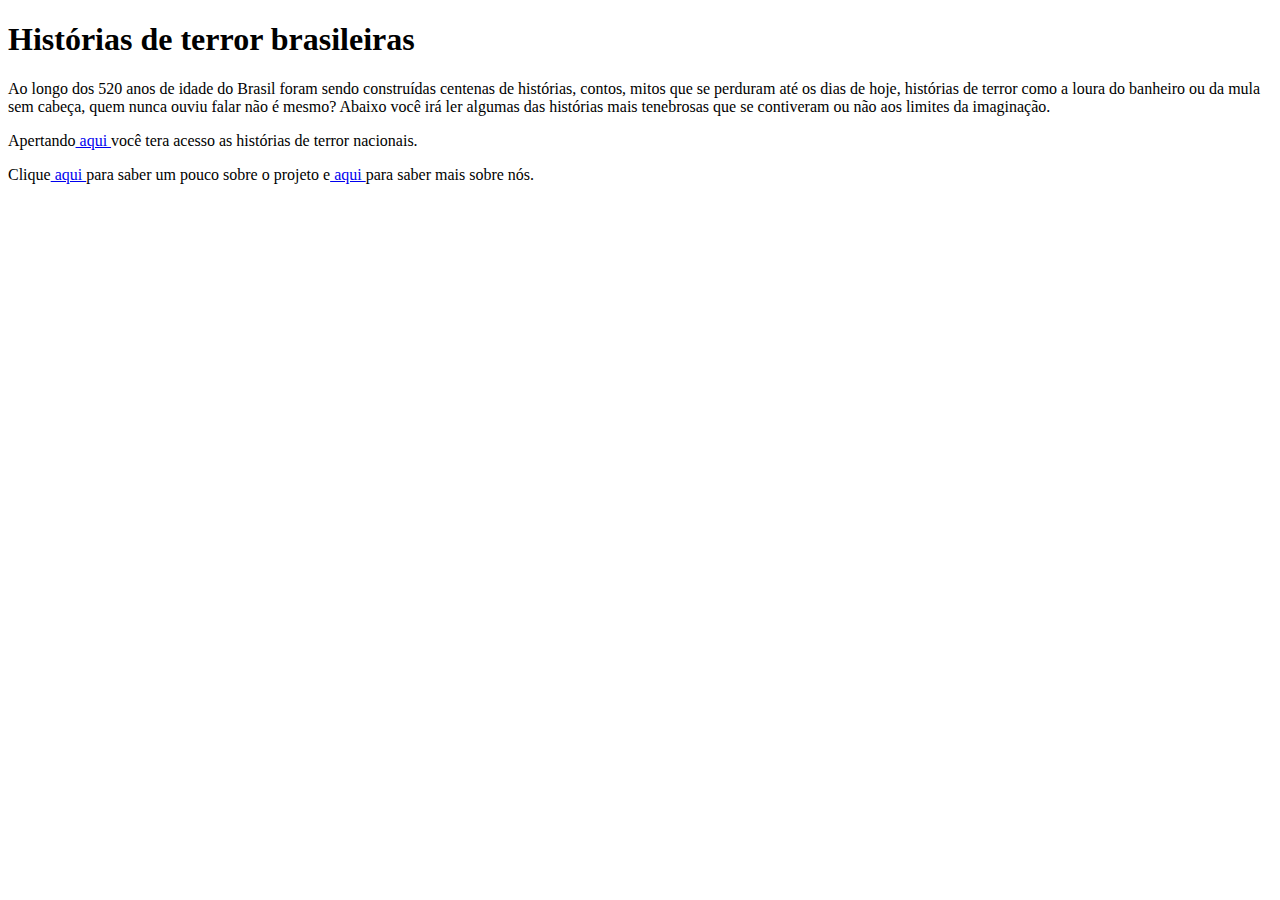
<file: index.html>
<!DOCTYPE html>
<html lang="pt-br">
<head>
    <meta charset="UTF-8">
    <meta http-equiv="X-UA-Compatible" content="IE=edge">
    <meta name="viewport" content="width=device-width, initial-scale=1.0">
    <title>Home</title>
</head>
<body>
    <h1>Histórias de terror brasileiras</h1>
    <p>Ao longo dos 520 anos de idade do Brasil foram sendo construídas centenas de histórias, contos, mitos que se perduram até os dias de hoje, histórias de terror como a loura do banheiro ou da mula sem cabeça, quem nunca ouviu falar não é mesmo? Abaixo você irá ler algumas das histórias mais tenebrosas que se contiveram ou não aos limites da imaginação. </p>
   <p>Apertando<a href="terrorbrasileiro.html"> aqui </a>você tera acesso as histórias de terror nacionais.</p>
    <p>Clique<a href="sobre.html"> aqui </a> para saber um pouco sobre o projeto e<a href="contatos.html"> aqui </a> para saber mais sobre nós.</p>
</body>
</html>
</file>
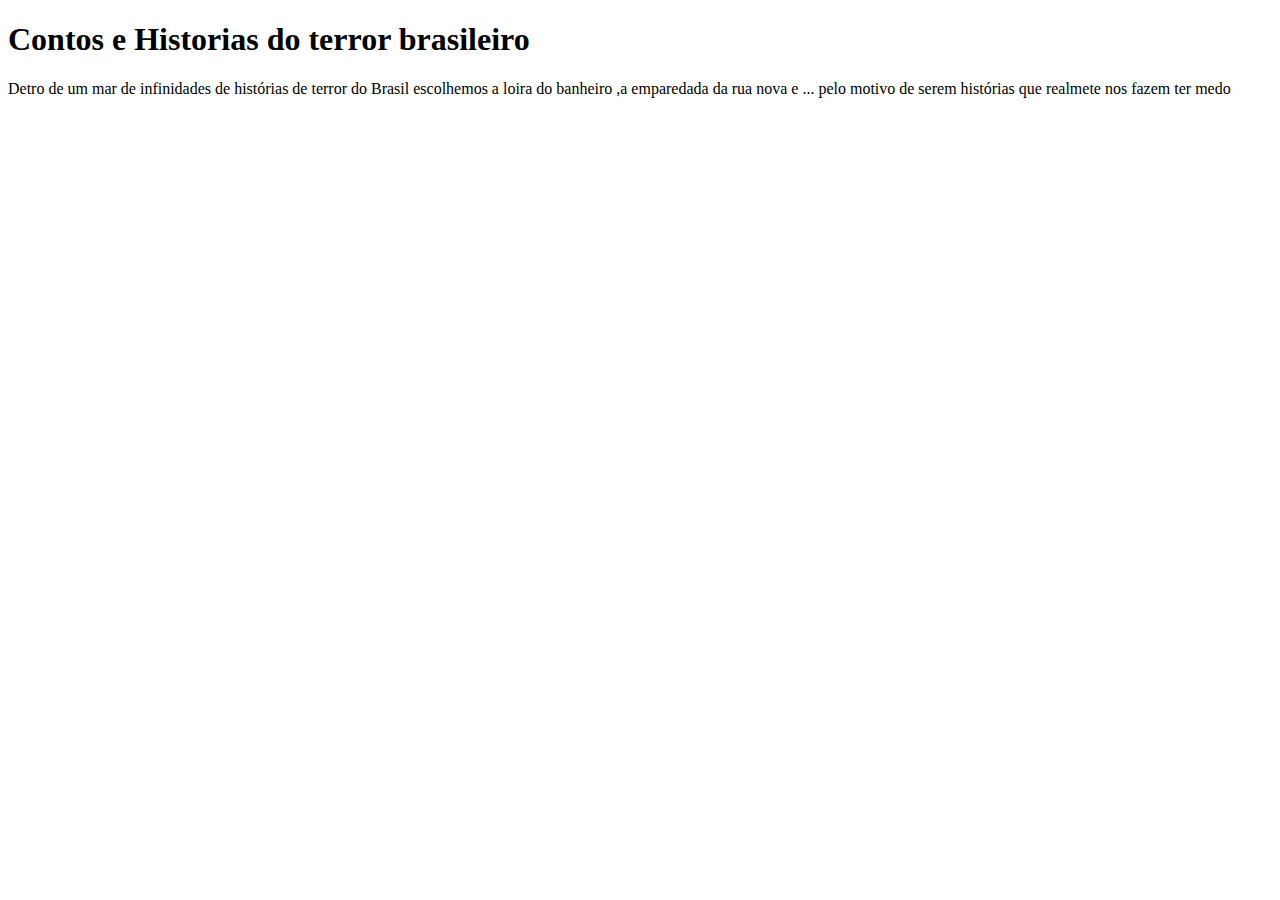
<file: anexo.html>
<!DOCTYPE html>
<html lang="pt-br">
<head>
    <meta charset="UTF-8">
    <meta http-equiv="X-UA-Compatible" content="IE=edge">
    <meta name="viewport" content="width=device-width, initial-scale=1.0">
    <title>Contos e historias do terror brasileiro</title>
</head>
<body>
    <h1>Contos e Historias do terror brasileiro</h1>

    <p>Detro de um mar de infinidades de histórias de terror do Brasil escolhemos a loira do banheiro ,a emparedada da rua nova e ... pelo motivo de serem histórias que realmete nos fazem ter medo </p>
</body>
</html>
</file>
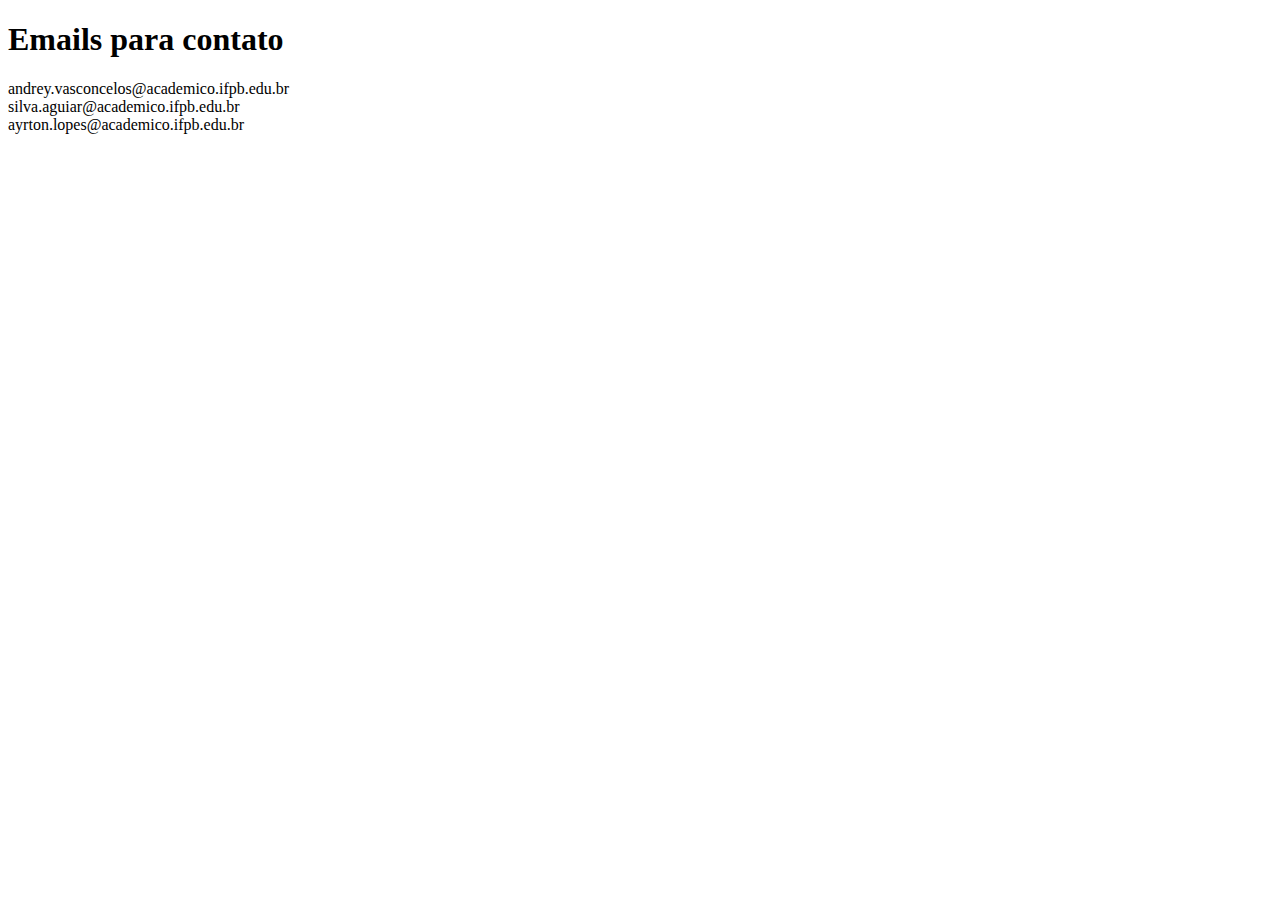
<file: apaga.html>
<!DOCTYPE html>
<html lang="pt">
<head>
  <meta charset="UFT-8">
  <title>Entre em contato</title>
</head>
<body>
  <h1>Emails para contato</h1>
  <p>andrey.vasconcelos@academico.ifpb.edu.br<br>silva.aguiar@academico.ifpb.edu.br<br>ayrton.lopes@academico.ifpb.edu.br</p>
</body>
</html>
</file>
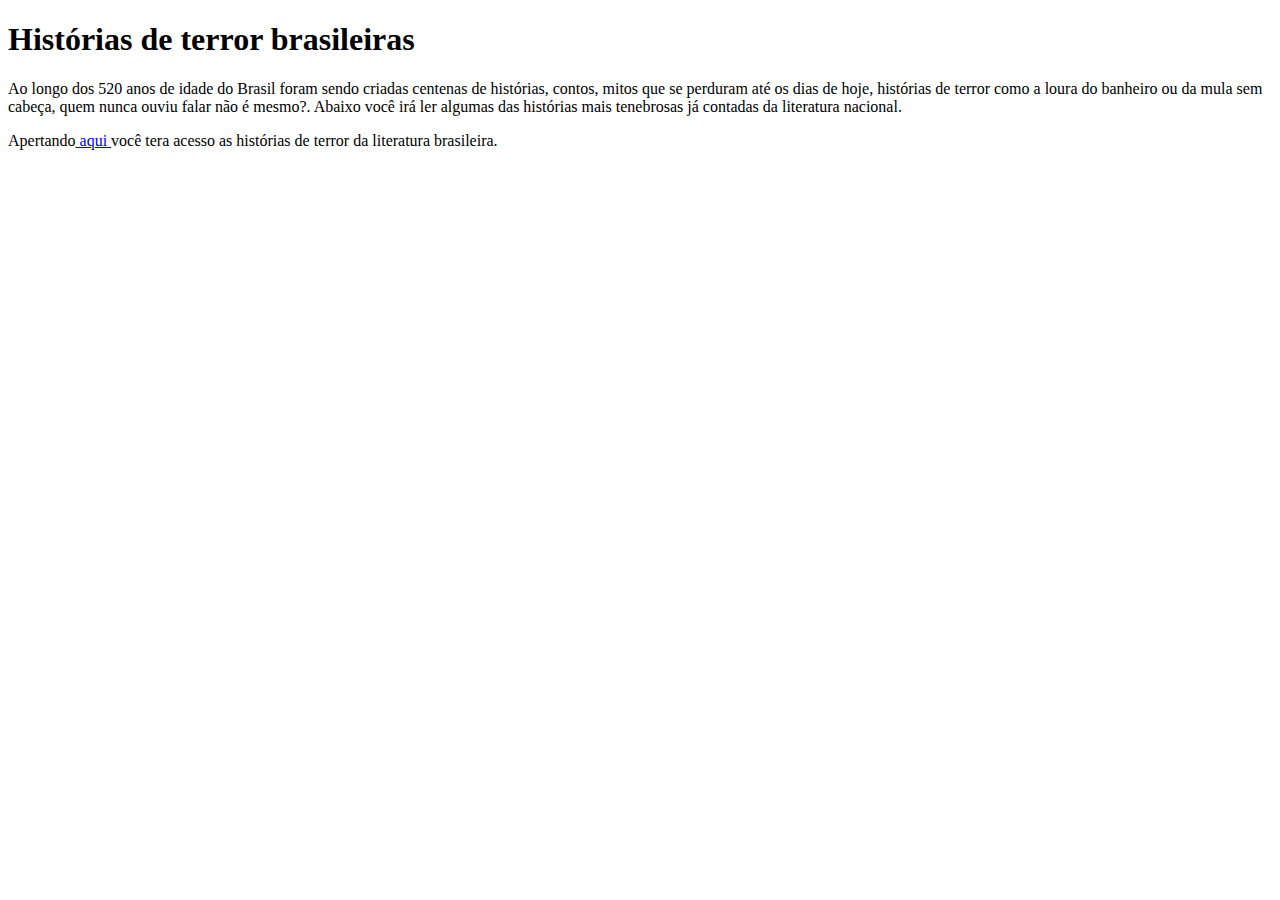
<file: home.html>
<!DOCTYPE html>
<html lang="pt-br">
<head>
    <meta charset="UTF-8">
    <meta http-equiv="X-UA-Compatible" content="IE=edge">
    <meta name="viewport" content="width=device-width, initial-scale=1.0">
    <title>Home</title>
</head>
<body>
    <h1>Histórias de terror brasileiras</h1>
    <p>Ao longo dos 520 anos de idade do Brasil foram sendo criadas centenas de histórias, contos, mitos que se perduram até os dias de hoje, histórias de terror como a loura do banheiro ou da mula sem cabeça, quem nunca ouviu falar não é mesmo?. Abaixo você irá ler algumas das histórias mais tenebrosas já contadas da literatura nacional. </p>
   <p>Apertando<a href="index.html"> aqui </a>você tera acesso as histórias de terror da literatura brasileira.</p>
</body>
</html>
</file>
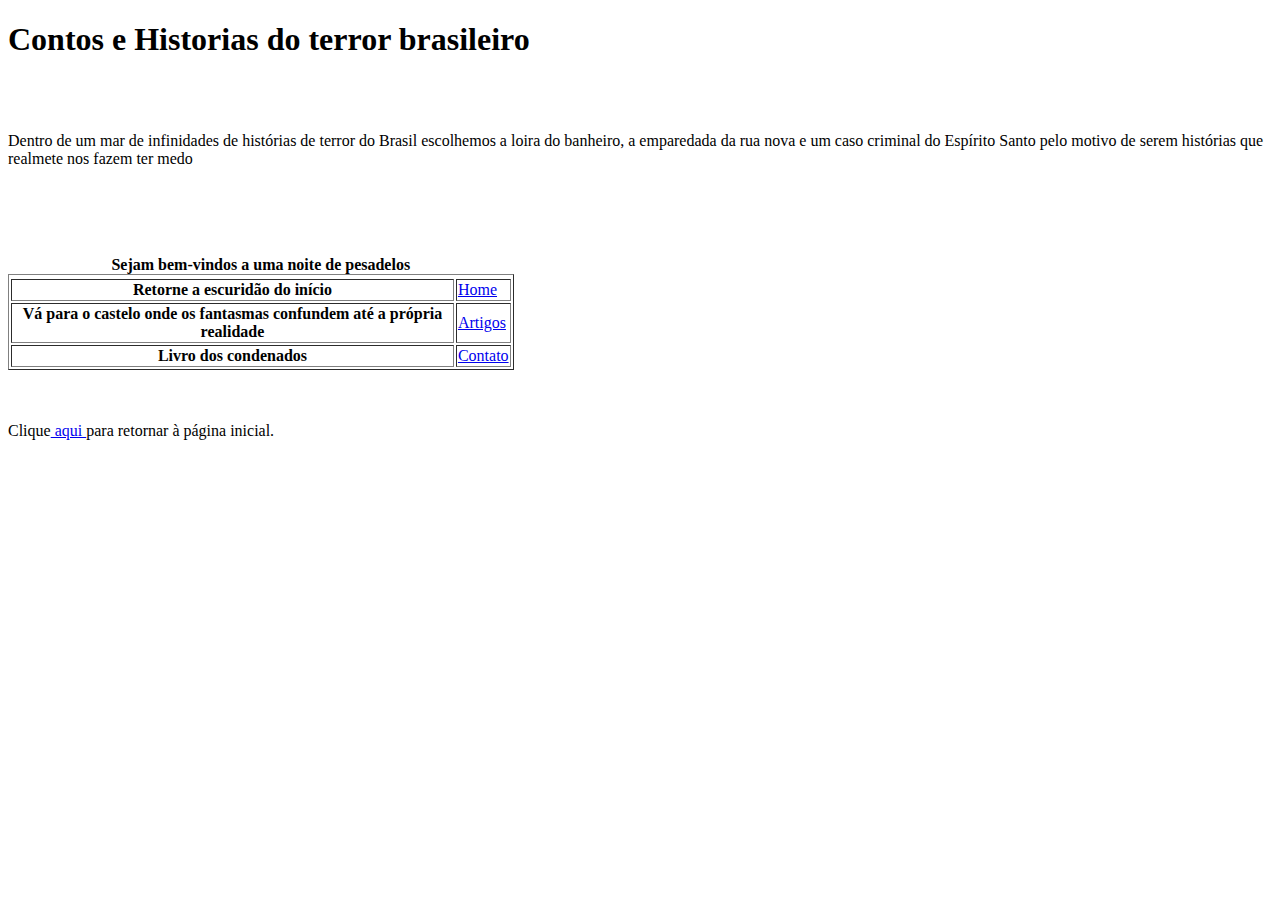
<file: sobre.html>
<!DOCTYPE html>
<html lang="pt-br">
<head>
    <meta charset="UTF-8">
    <meta http-equiv="X-UA-Compatible" content="IE=edge">
    <meta name="viewport" content="width=device-width, initial-scale=1.0">
    <link rel="stylesheet" type="text/css" href="layout.css" media="screen">
    <title>Contos e historias do terror brasileiro</title>
</head>
<body id="sobre_layout">
    <h1 class="sobrecontos">Contos e Historias do terror brasileiro</h1>
    <br>
    <br>
    <p>Dentro de um mar de infinidades de histórias de terror do Brasil escolhemos a loira do banheiro, a emparedada da rua nova e um caso criminal do Espírito Santo pelo motivo de serem histórias que realmete nos fazem ter medo </p>
    <table border="1" width='40%' class="tabela_sobre";>
        <thead>
            <tr class="tabela_sobre">
                <caption scope="col" colspan="2"><strong>Sejam bem-vindos a uma noite de pesadelos</strong></caption>
                <br>
            </tr>
        </thead>
        <tbody>
            <tr id="tabela_sobre">
                <th scope="row">Retorne a escuridão do início</th><br>
                <td><a class="linkscolor_sobre" href="index.html"> Home </a</td>
            </tr>
            <tr class="tabela_sobre">
                <th scope="row">Vá para o castelo onde os fantasmas confundem até a própria realidade</th><br>
                <td><a class="linkscolor_sobre" href="terrorbrasileiro.html"> Artigos </a</td><br>
            </tr>
        </tbody> 
        <tfoot>
            <tr class="tabela_sobre">
                <th scope="row">Livro dos condenados</th><br>
                <td><a class="linkscolor_sobre" href="contatos.html"> Contato </a</td><br>
            </tr>
        </tfoot>
        

    </table>
    <br>
    <br>
    <p id="clicaraki">Clique<a class="linkscolor_sobre" href="index.html"> aqui </a> para retornar à página inicial.</p>
</body>
</html>
</file>
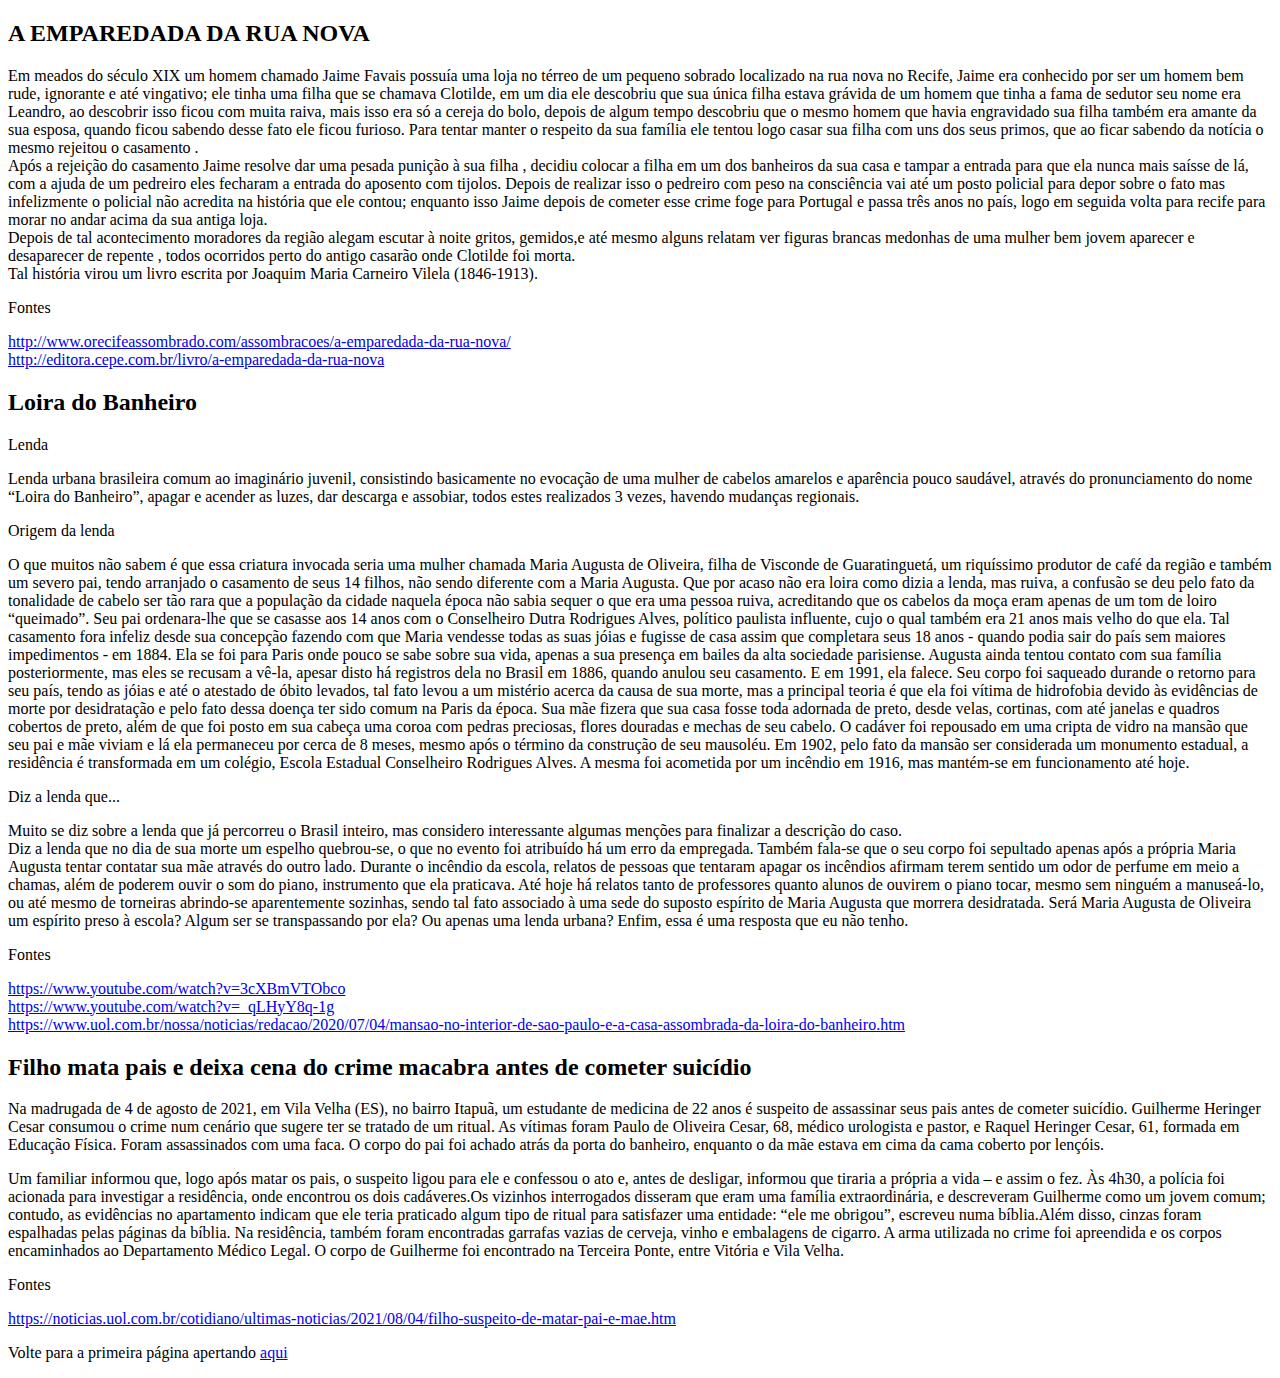
<file: terrorbrasileiro.html>
<!DOCTYPE html>
<html lang="pt-br">
<head>
    <meta charset="UTF-8">
    <meta http-equiv="X-UA-Compatible" content="IE=edge">
    <meta name="viewport" content="width=device-width, initial-scale=1.0">
    <title>Histórias de terror brasileiras</title>
</head>
<body>
    
    <h2>A EMPAREDADA DA RUA NOVA</h2>
    <p>  Em meados do século XIX um homem chamado Jaime Favais possuía uma loja no térreo de um pequeno sobrado localizado na rua nova no Recife, Jaime era conhecido por ser um homem bem  rude, ignorante e até vingativo; ele tinha uma filha que se chamava Clotilde, em um dia ele descobriu que sua única filha estava grávida de um homem que tinha a fama de sedutor seu nome era Leandro, ao descobrir isso ficou com muita raiva, mais isso era só a cereja do bolo, depois de algum tempo descobriu que o mesmo homem que havia engravidado sua filha também era amante da sua esposa, quando ficou sabendo desse fato ele ficou furioso. Para tentar manter o respeito da sua família ele tentou logo casar sua filha com uns dos seus primos, que ao ficar sabendo da notícia o mesmo rejeitou o casamento . <br>

    Após a rejeição do casamento Jaime resolve dar uma pesada punição à sua filha , decidiu colocar a filha em um dos banheiros da sua casa e tampar a entrada para que ela nunca mais saísse de lá, com a ajuda de um pedreiro eles fecharam a entrada do aposento com tijolos. Depois de realizar isso o pedreiro com peso na consciência vai até um posto policial para depor sobre o fato mas infelizmente o policial  não acredita na história que ele contou; enquanto isso Jaime depois de cometer esse crime foge para Portugal e passa três anos no país, logo em seguida volta para recife para morar no andar acima da sua antiga loja.<br>
        
    Depois de tal acontecimento moradores da região alegam escutar à noite gritos, gemidos,e até mesmo alguns relatam ver figuras brancas medonhas de uma mulher bem jovem aparecer e desaparecer de repente , todos ocorridos perto do antigo casarão onde Clotilde foi morta.<br>
        
    Tal história virou um livro escrita por Joaquim Maria Carneiro Vilela (1846-1913).</p>
    
    <p> Fontes </p>
    <p><a href="http://www.orecifeassombrado.com/assombracoes/a-emparedada-da-rua-nova/"> http://www.orecifeassombrado.com/assombracoes/a-emparedada-da-rua-nova/</a><br><a href="http://editora.cepe.com.br/livro/a-emparedada-da-rua-nova"> http://editora.cepe.com.br/livro/a-emparedada-da-rua-nova</a></p>

    <h2>Loira do Banheiro</h2>
    <p>Lenda</p>

    <p>Lenda urbana brasileira comum ao imaginário juvenil, consistindo basicamente no evocação de uma mulher de cabelos amarelos e aparência pouco saudável, através do pronunciamento  do nome “Loira do  Banheiro”, apagar e acender as luzes, dar descarga e assobiar, todos estes realizados 3 vezes, havendo mudanças regionais.
        </p>

    <p>Origem da lenda</p>

    <p>O que muitos não sabem é que essa criatura invocada seria uma mulher chamada Maria Augusta de Oliveira, filha de Visconde de Guaratinguetá, um riquíssimo produtor de café da região e também um severo pai, tendo arranjado o casamento de seus 14 filhos, não sendo diferente com a Maria Augusta. Que por acaso não era loira como dizia a lenda, mas ruiva, a confusão se deu pelo fato da tonalidade de cabelo ser tão rara que a população da cidade naquela época não sabia sequer o que era uma pessoa ruiva, acreditando que os cabelos da moça eram apenas  de um tom de loiro “queimado”.
    Seu pai ordenara-lhe que se casasse aos 14 anos com o Conselheiro Dutra Rodrigues Alves, político paulista influente, cujo o qual também era 21 anos mais velho do que ela. Tal casamento fora infeliz desde sua concepção fazendo com que Maria vendesse todas as suas jóias e fugisse de casa assim que completara seus 18 anos - quando podia sair do país sem maiores impedimentos - em 1884. 
    Ela se foi para Paris onde pouco se sabe sobre sua vida, apenas a sua presença em bailes da alta sociedade parisiense. Augusta ainda tentou contato com sua família posteriormente, mas eles se recusam a vê-la, apesar disto  há registros dela no Brasil em 1886, quando anulou seu casamento.
    E em 1991, ela falece. Seu corpo foi saqueado durande o retorno para seu país, tendo as jóias e até o atestado de óbito levados, tal fato levou a um mistério acerca da causa de sua morte, mas a principal teoria é que ela foi vítima de hidrofobia devido às evidências de morte por desidratação e pelo fato dessa doença ter sido comum na Paris da época. Sua mãe fizera que sua casa fosse toda adornada de preto, desde velas, cortinas, com até janelas e quadros cobertos de preto, além de que foi posto em sua cabeça uma coroa com pedras preciosas, flores douradas e mechas de seu cabelo. O cadáver foi repousado em uma cripta de vidro na mansão que seu pai e mãe viviam e lá ela permaneceu por cerca de 8 meses, mesmo após o término da construção de seu mausoléu.
    Em 1902, pelo fato da mansão ser considerada um monumento estadual, a residência é transformada em um colégio, Escola Estadual Conselheiro Rodrigues Alves. A mesma foi acometida por um incêndio em 1916, mas mantém-se em funcionamento até hoje. </p>

    <p>Diz a lenda que...</p>

    <p>Muito se diz sobre a lenda que já percorreu o Brasil inteiro, mas considero interessante algumas menções para finalizar a descrição do caso.<br>
        Diz a lenda que no dia de sua morte um espelho quebrou-se, o que no evento foi atribuído há um erro da empregada. Também fala-se que o seu corpo foi sepultado apenas após a própria Maria Augusta tentar contatar sua mãe através do outro lado. 
        Durante o incêndio da escola, relatos de pessoas que tentaram apagar os incêndios afirmam terem sentido um odor de perfume em meio a chamas, além de poderem ouvir o som do piano, instrumento que ela praticava.
        Até hoje há relatos tanto de professores quanto alunos de ouvirem o piano tocar, mesmo sem ninguém a manuseá-lo, ou até mesmo de torneiras abrindo-se aparentemente sozinhas, sendo tal fato associado à uma sede do suposto espírito de Maria Augusta que morrera desidratada.
        Será Maria Augusta de Oliveira um espírito preso à escola? Algum ser se transpassando por ela? Ou apenas uma lenda urbana? Enfim, essa é uma resposta que eu não tenho.
        </p>
    <p> Fontes </p>
    <p><a href="https://www.youtube.com/watch?v=3cXBmVTObco"> https://www.youtube.com/watch?v=3cXBmVTObco</a><br><a href="https://www.youtube.com/watch?v=_qLHyY8q-1g"> https://www.youtube.com/watch?v=_qLHyY8q-1g</a><br><a href="https://www.uol.com.br/nossa/noticias/redacao/2020/07/04/mansao-no-interior-de-sao-paulo-e-a-casa-assombrada-da-loira-do-banheiro.htm"> https://www.uol.com.br/nossa/noticias/redacao/2020/07/04/mansao-no-interior-de-sao-paulo-e-a-casa-assombrada-da-loira-do-banheiro.htm</a></p>
    
    <h2>Filho mata pais e deixa cena do crime macabra antes de cometer suicídio</h2>
    <p>Na madrugada de 4 de agosto de 2021, em Vila Velha (ES), no bairro Itapuã, um estudante de medicina de 22 anos é suspeito de assassinar seus pais antes de cometer suicídio. 
        Guilherme Heringer Cesar consumou o crime num cenário que sugere ter se tratado de um ritual. As vítimas foram Paulo de Oliveira Cesar, 68, médico urologista e pastor, 
        e Raquel Heringer Cesar, 61, formada em Educação Física. Foram assassinados com uma faca. O corpo do pai foi achado atrás da porta do banheiro, enquanto o da mãe estava
        em cima da cama coberto por lençóis.
    </p>
    <p>Um familiar informou que, logo após matar os pais, o suspeito ligou para ele e confessou o ato e, antes de desligar, informou que tiraria a própria a vida 
        – e assim o fez. Às 4h30, a polícia foi acionada para investigar a residência, onde encontrou os dois cadáveres.Os vizinhos interrogados disseram que eram uma família 
        extraordinária, e descreveram Guilherme como um jovem comum; contudo, as evidências no apartamento indicam que ele teria praticado algum tipo de ritual para satisfazer 
        uma entidade: “ele me obrigou”, escreveu numa bíblia.Além disso, cinzas foram espalhadas pelas páginas da bíblia. Na residência, também foram encontradas garrafas 
        vazias de cerveja, vinho e embalagens de cigarro. A arma utilizada no crime foi apreendida e os corpos encaminhados ao Departamento Médico Legal. O corpo de 
        Guilherme foi encontrado na Terceira Ponte, entre Vitória e Vila Velha.
    </p>

    <p> Fontes </p>
    <p><a href="https://noticias.uol.com.br/cotidiano/ultimas-noticias/2021/08/04/filho-suspeito-de-matar-pai-e-mae.htm"> https://noticias.uol.com.br/cotidiano/ultimas-noticias/2021/08/04/filho-suspeito-de-matar-pai-e-mae.htm</a></p>

     <p>Volte para a primeira página apertando <a href="index.html"> aqui</a></p>
    
</body>
</html>
</file>
<file: layout.css>
<!DOCTYPE html>
<html lang="pt-br">
<head>
    <meta charset="UTF-8">
    <meta http-equiv="X-UA-Compatible" content="IE=edge">
    <meta name="viewport" content="width=device-width, initial-scale=1.0">
    <link rel="stylesheet" type="text/css" href="layout.css" media="screen">
    <title>Histórias de terror brasileiras</title>
</head>

<body id="planoterror">
    
    <section class="artigos1">
        
        <h1>A Emparedada da Rua Nova</h1><br>

            <img class="alinharimagens" src="imagens/emparedadadaruanova.jpeg" alt="Cadáver feminino descoberto atráw de parede"><br>

            <p>
                Em meados do século XIX um homem chamado Jaime Favais possuía uma loja no térreo de um pequeno sobrado localizado na rua nova no Recife, Jaime era conhecido por ser um homem bem  rude, ignorante e até vingativo; ele tinha uma filha que se chamava Clotilde, em um dia ele descobriu que sua única filha estava grávida de um homem que tinha a fama de sedutor seu nome era Leandro, ao descobrir isso ficou com muita raiva, mais isso era só a cereja do bolo, depois de algum tempo descobriu que o mesmo homem que havia engravidado sua filha também era amante da sua esposa, quando ficou sabendo desse fato ele ficou furioso. Para tentar manter o respeito da sua família ele tentou logo casar sua filha com uns dos seus primos, que ao ficar sabendo da notícia o mesmo rejeitou o casamento .
            </p>

            <p>
                Após a rejeição do casamento Jaime resolve dar uma pesada punição à sua filha , decidiu colocar a filha em um dos banheiros da sua casa e tampar a entrada para que ela nunca mais saísse de lá, com a ajuda de um pedreiro eles fecharam a entrada do aposento com tijolos. Depois de realizar isso o pedreiro com peso na consciência vai até um posto policial para depor sobre o fato mas infelizmente o policial  não acredita na história que ele contou; enquanto isso Jaime depois de cometer esse crime foge para Portugal e passa três anos no país, logo em seguida volta para recife para morar no andar acima da sua antiga loja.
            </p>    
            
            <p>
                Depois de tal acontecimento moradores da região alegam escutar à noite gritos, gemidos,e até mesmo alguns relatam ver figuras brancas medonhas de uma mulher bem jovem aparecer e desaparecer de repente , todos ocorridos perto do antigo casarão onde Clotilde foi morta.
                
            </p><br>
        
            <p>
                Tal história virou um livro escrita por Joaquim Maria Carneiro Vilela (1846-1913).
            </p>
        
        <h2>Se você sentiu mais interesse, acesse:</h2>

        <iframe width="500" height="315" src="https://www.youtube.com/embed/4zMBlcQxE-o" title="YouTube video player" frameborder="0" allow="accelerometer; autoplay; clipboard-write; encrypted-media; gyroscope; picture-in-picture" allowfullscreen></iframe><br>
    
        <h2> Fontes </h2>
        <p>
            <a class="linkscolor" href="http://www.orecifeassombrado.com/assombracoes/a-emparedada-da-rua-nova/"> http://www.orecifeassombrado.com/assombracoes/a-emparedada-da-rua-nova/</a><br>
            <a class="linkscolor" href="http://editora.cepe.com.br/livro/a-emparedada-da-rua-nova"> http://editora.cepe.com.br/livro/a-emparedada-da-rua-nova</a> 
        </p>
    
    </section>   
    
    <section class="artigos2">

        <h1>Loira do Banheiro</h1><br>

        <img class="alinharimagens" src="imagens/loiradobanheiro.jpeg" alt="Loira do Banheiro"><br>

        <h2>Lenda</h2>

        <p>
            Lenda urbana brasileira comum ao imaginário juvenil, consistindo basicamente no evocação de uma mulher de cabelos amarelos e aparência pouco saudável, através do pronunciamento  do nome “Loira do  Banheiro”, apagar e acender as luzes, dar descarga e assobiar, todos estes realizados 3 vezes, havendo mudanças regionais.
        </p><br>

        <h2>Origem da lenda</h2>

            <p>
                O que muitos não sabem é que essa criatura invocada seria uma mulher chamada Maria Augusta de Oliveira, filha de Visconde de Guaratinguetá, um riquíssimo produtor de café da região e também um severo pai, tendo arranjado o casamento de seus 14 filhos, não sendo diferente com a Maria Augusta. Que por acaso não era loira como dizia a lenda, mas ruiva, a confusão se deu pelo fato da tonalidade de cabelo ser tão rara que a população da cidade naquela época não sabia sequer o que era uma pessoa ruiva, acreditando que os cabelos da moça eram apenas  de um tom de loiro “queimado”.
                Seu pai ordenara-lhe que se casasse aos 14 anos com o Conselheiro Dutra Rodrigues Alves, político paulista influente, cujo o qual também era 21 anos mais velho do que ela. Tal casamento fora infeliz desde sua concepção fazendo com que Maria vendesse todas as suas jóias e fugisse de casa assim que completara seus 18 anos - quando podia sair do país sem maiores impedimentos - em 1884. 
                Ela se foi para Paris onde pouco se sabe sobre sua vida, apenas a sua presença em bailes da alta sociedade parisiense. Augusta ainda tentou contato com sua família posteriormente, mas eles se recusam a vê-la, apesar disto  há registros dela no Brasil em 1886, quando anulou seu casamento.
            </p>
            <p>
                E em 1991, ela falece. Seu corpo foi saqueado durande o retorno para seu país, tendo as jóias e até o atestado de óbito levados, tal fato levou a um mistério acerca da causa de sua morte, mas a principal teoria é que ela foi vítima de hidrofobia devido às evidências de morte por desidratação e pelo fato dessa doença ter sido comum na Paris da época. Sua mãe fizera que sua casa fosse toda adornada de preto, desde velas, cortinas, com até janelas e quadros cobertos de preto, além de que foi posto em sua cabeça uma coroa com pedras preciosas, flores douradas e mechas de seu cabelo. O cadáver foi repousado em uma cripta de vidro na mansão que seu pai e mãe viviam e lá ela permaneceu por cerca de 8 meses, mesmo após o término da construção de seu mausoléu.
                Em 1902, pelo fato da mansão ser considerada um monumento estadual, a residência é transformada em um colégio, Escola Estadual Conselheiro Rodrigues Alves. A mesma foi acometida por um incêndio em 1916, mas mantém-se em funcionamento até hoje. 
            </p><br>

        <h2>Diz a lenda que...</h2>

            <p>
                Muito se diz sobre a lenda que já percorreu o Brasil inteiro, mas considero interessante algumas menções para finalizar a descrição do caso.
            </p>
               
            <p>
                Diz a lenda que no dia de sua morte um espelho quebrou-se, o que no evento foi atribuído há um erro da empregada. Também fala-se que o seu corpo foi sepultado apenas após a própria Maria Augusta tentar contatar sua mãe através do outro lado. 
                Durante o incêndio da escola, relatos de pessoas que tentaram apagar os incêndios afirmam terem sentido um odor de perfume em meio a chamas, além de poderem ouvir o som do piano, instrumento que ela praticava.
                Até hoje há relatos tanto de professores quanto alunos de ouvirem o piano tocar, mesmo sem ninguém a manuseá-lo, ou até mesmo de torneiras abrindo-se aparentemente sozinhas, sendo tal fato associado à uma sede do suposto espírito de Maria Augusta que morrera desidratada.
                Será Maria Augusta de Oliveira um espírito preso à escola? Algum ser se transpassando por ela? Ou apenas uma lenda urbana? Enfim, essa é uma resposta que eu não tenho.
            </p><br>

        <h2>Se você sentiu mais interesse, acesse:</h2>

        <iframe width="500" height="315" src="https://www.youtube.com/embed/q_TAX8VUKO4" title="YouTube video player" frameborder="0" allow="accelerometer; autoplay; clipboard-write; encrypted-media; gyroscope; picture-in-picture" allowfullscreen></iframe><br>

        <h2> Fontes </h2>
            <ul><address>
                <li><a class="linkscolor" href="https://www.youtube.com/watch?v=3cXBmVTObco"> https://www.youtube.com/watch?v=3cXBmVTObco</a></li>
                <li><a class="linkscolor" href="https://www.youtube.com/watch?v=_qLHyY8q-1g"> https://www.youtube.com/watch?v=_qLHyY8q-1g</a></li>
                <li><a class="linkscolor" href="https://www.uol.com.br/nossa/noticias/redacao/2020/07/04/mansao-no-interior-de-sao-paulo-e-a-casa-assombrada-da-loira-do-banheiro.htm"> https://www.uol.com.br/nossa/noticias/redacao/2020/07/04/mansao-no-interior-de-sao-paulo-e-a-casa-assombrada-da-loira-do-banheiro.htm</a></li>
            </address></ul>
    </section><br>

    <section class="artigos3">

        <h1>Filho mata pais e deixa cena do crime macabra antes de cometer suicídio</h1><br>
            <img  class="alinharimagens" src="imagens/casodesucídio.jpeg" alt="Imagem com símbolos satanistas"><br>

            <p>
                Na madrugada de 4 de agosto de 2021, em Vila Velha (ES), no bairro Itapuã, um estudante de medicina de 22 anos é suspeito de assassinar seus pais antes de cometer suicídio. 
                Guilherme Heringer Cesar consumou o crime num cenário que sugere ter se tratado de um ritual. As vítimas foram Paulo de Oliveira Cesar, 68, médico urologista e pastor, 
                e Raquel Heringer Cesar, 61, formada em Educação Física. Foram assassinados com uma faca. O corpo do pai foi achado atrás da porta do banheiro, enquanto o da mãe estava
                em cima da cama coberto por lençóis.
            </p>
            <p>Um familiar informou que, logo após matar os pais, o suspeito ligou para ele e confessou o ato e, antes de desligar, informou que tiraria a própria a vida 
                – e assim o fez. Às 4h30, a polícia foi acionada para investigar a residência, onde encontrou os dois cadáveres.Os vizinhos interrogados disseram que eram uma família 
                extraordinária, e descreveram Guilherme como um jovem comum; contudo, as evidências no apartamento indicam que ele teria praticado algum tipo de ritual para satisfazer 
                uma entidade: “ele me obrigou”, escreveu numa bíblia.Além disso, cinzas foram espalhadas pelas páginas da bíblia. Na residência, também foram encontradas garrafas 
                vazias de cerveja, vinho e embalagens de cigarro. A arma utilizada no crime foi apreendida e os corpos encaminhados ao Departamento Médico Legal. O corpo de 
                Guilherme foi encontrado na Terceira Ponte, entre Vitória e Vila Velha.
            </p><br>

        <h2>Se você sentiu mais interesse, acesse:</h2>

        <iframe width="500" height="315" src="https://www.youtube.com/embed/lLtegB26MCc" title="YouTube video player" frameborder="0" allow="accelerometer; autoplay; clipboard-write; encrypted-media; gyroscope; picture-in-picture" allowfullscreen></iframe><br>

        <h2> Fontes </h2>
            <ul><address>
                <li><a class="linkscolor" href="https://noticias.uol.com.br/cotidiano/ultimas-noticias/2021/08/04/filho-suspeito-de-matar-pai-e-mae.htm"> https://noticias.uol.com.br/cotidiano/ultimas-noticias/2021/08/04/filho-suspeito-de-matar-pai-e-mae.htm</a></li>
            </address></ul>
    </section>

    <nav>
        <p class="retornodoterror">Volte para a primeira página apertando <a class="linkscolor" href="index.html"> aqui</a></p>
    </nav>
</body>
</html>
</file>
